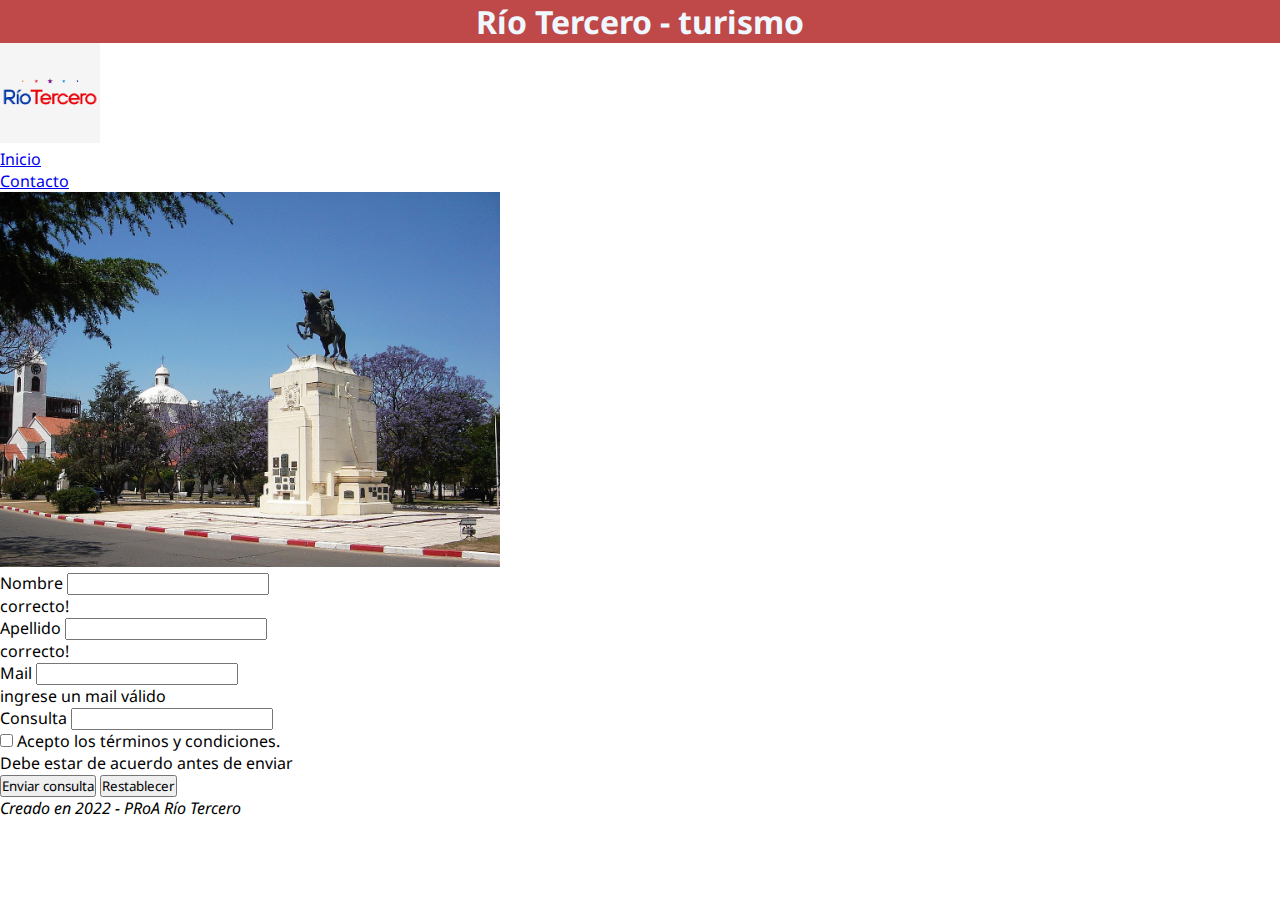
<file: contacto.html>
<!DOCTYPE html>
<html lang="en">
<head>
    <meta charset="UTF-8">
    <meta http-equiv="X-UA-Compatible" content="IE=edge">
    <meta name="viewport" content="width=device-width, initial-scale=1.0">
    <link rel="shortcut icon" href="./img/RÍO_TERCERO-removebg-preview.ico" type="image/x-icon">
    <link rel="stylesheet" href="./css/style.css">

    <title>Turismo Río Tercero</title>

    <!--BootsTrap-->
    <link href="https://cdn.jsdelivr.net/npm/bootstrap@5.3.0/dist/css/bootstrap.min.css" rel="stylesheet" integrity="sha384-9ndCyUaIbzAi2FUVXJi0CjmCapSmO7SnpJef0486qhLnuZ2cdeRhO02iuK6FUUVM" crossorigin="anonymous">
<script src="https://cdn.jsdelivr.net/npm/bootstrap@5.3.0/dist/js/bootstrap.bundle.min.js" integrity="sha384-geWF76RCwLtnZ8qwWowPQNguL3RmwHVBC9FhGdlKrxdiJJigb/j/68SIy3Te4Bkz" crossorigin="anonymous"></script>
</head>
<body>
    <div class="container">
        
        <header class="header">
            <div class="row">
                <div class="col">
                    <h1>
                        Río Tercero - turismo
                    </h1>
                </div>
            </div>           
        </header>
        <div class="row">
            <div class="col-6 text-info">
                <!--NavBar-->
                <nav class="navbar navbar-expand-lg bg-body-tertiary">
                    <div class="container">
                        <a class="navbar-brand">
                          <img src="./img/ec6bda1c5b4c382686362cf17fd3ee44.png" alt="Bootstrap" width="100" height="100">
                        </a>
                    </div>
                    <div class="container-fluid">
                      <div class="collapse navbar-collapse" id="navbarSupportedContent">
                        <ul class="navbar-nav me-auto mb-2 mb-lg-0">
                            <li class="nav-item">
                                <a class="nav-link" href="index.html">Inicio</a>
                            </li>  
                          <li class="nav-item">
                            <a class="nav-link" href="contacto.html">Contacto</a>
                          </li>
                        </ul>
                      </div>
                    </div>
                  </nav>
            </div>           
        </div>
        <section class="section">
            <img src="./img/Plaza_riotercero.JPG" alt="placita beia" width="500px">
            <div class="row">
                <div class="col">
                    <!--formulario de consultas-->
                    <form name="formConsultas" class="row g-3 needs-validation" action="" method="GET" novalidate>

                        <!--Nombre-->

                        <div class="col-md-4">
                            <label for="validationCustom01" class="form-label">Nombre</label>
                            <input type="text" name="Nombre" minlength="3" maxlength="30" class="form-control" id= "validationCustom01" required>
                            <div class="valid-feedback">
                                correcto!
                            </div>
                        </div>

                        <!--Apellido-->

                        <div class="col-md-4">
                            <label for="validationCustom02" class="form-label">Apellido</label>
                            <input type="text" name="Apellido" minlength="3" maxlength="30" class="form-control" id= "validationCustom02" required>
                            <div class="valid-feedback">
                                correcto!
                            </div>
                        </div>

                        <!--Mail-->

                        <div class="col-md-4">
                            <label for="validationCustomUsername" class="form-label">Mail</label>
                            <input type="email" name="email" minlength="3" maxlength="30" class="form-control" id= "validationCustomUsername" aria-describedby="inputGroupPrepend" required>
                            <div class="input-group has-validation">
                                <span class="input-group-text" id = "inputGroupPrepend"></span>
                            </div>
                            
                            <div class="invalid-feedback">
                                ingrese un mail válido
                            </div>
                        </div>

                        <div class="col-md-12">
                            <label for="validationCustom03" class="form-label">Consulta</label>
                            <input type="text" name="consulta" minlength="15" class="form-control" id="validationCustom03">
                        </div>

                        <div class="col-12">
                            <div class="form-ceck">
                                <input class="form-ceck-input" type="checkbox" value="" id="invalidCheck" required>
                                <label class="form-ceck-label" for="invalidCheck">
                                Acepto los términos y condiciones.
                                </label>
                                <div class="invalid-feedback">
                                    Debe estar de acuerdo antes de enviar
                                </div>
                            </div>
                        </div>
                        <div class="col-12">
                            <button type="submit">Enviar consulta</button>
                            <button type="reset">Restablecer</button>
                        </div>
                    </form>
                </div>
            </div>
        </section>
        <footer class="footer">
            <div>
                <i class="fa fa-copyrigth" aria-hidden="true">Creado en 2022 - PRoA Río Tercero</i> 
            </div>
        </footer>
    </div>
</body>
</html>
</file>
<file: css/style.css>
@import url('https://fonts.googleapis.com/css2?family=Noto+Sans:ital,wght@0,100;0,200;0,300;0,400;0,500;0,600;1,100;1,200;1,300;1,400;1,500&display=swap');

*{
    margin: 0;
    padding: 0;
    box-sizing: border-box;
    font-family: 'Noto Sans', sans-serif !important;
}

.header{
    background: rgb(191, 72, 72);
    display: flex;
    justify-content: center;
}

.main{
    background: rgb(255, 255, 255);
}

.section{
    background: rgb(255, 255, 255);
}

.aside{
    background: rgb(255, 255, 255);
}

.footer{
    background: rgb(255, 255, 255);
}
.nav{
    background: rgb(255, 255, 255);
}
h1, h2 {
    color: aliceblue;
    font-family: monospace, monospace;
}
</file>
